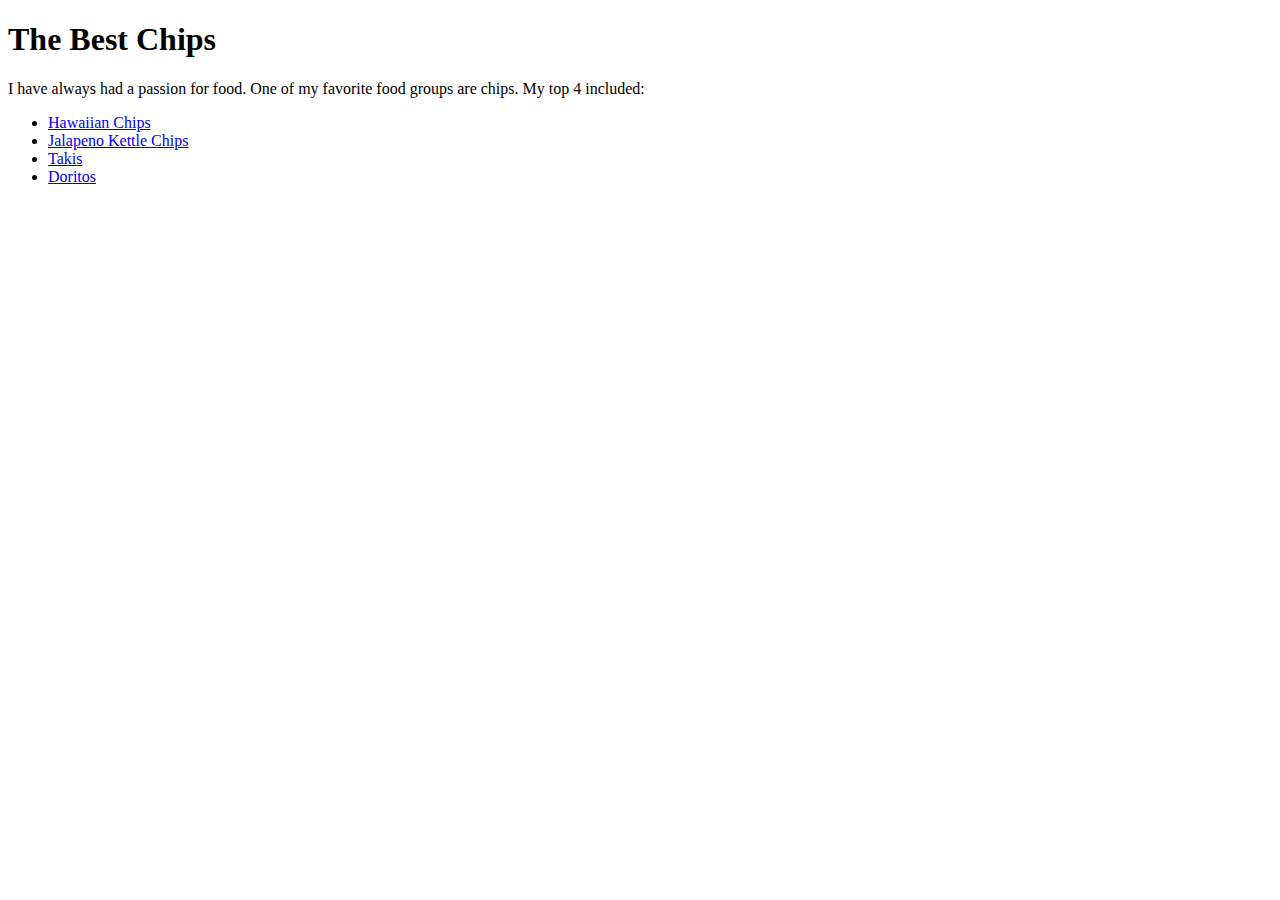
<file: index.html>
<!DOCTYPE html>
<html>
<head>
	<link href="style.css" type= "text/css" rel="stylesheet" />
<title>Noel's Favorite Chips</title>
</head>
<body>
<h1>The Best Chips</h1>
<p>I have always had a passion for food. One of my favorite food groups are chips. My top 4 included: </p>
<ul>
	<li><a href="Hawaiianchips.html">Hawaiian Chips</a></li>
	<li><a href="Jalapenokettlechips.html">Jalapeno Kettle Chips</a></li>
	<li><a href="Takis.html">Takis</a></li>
	<li><a href="Doritos.html">Doritos</a></li>
	</ul>
	<br>

</body>
</html>
</file>
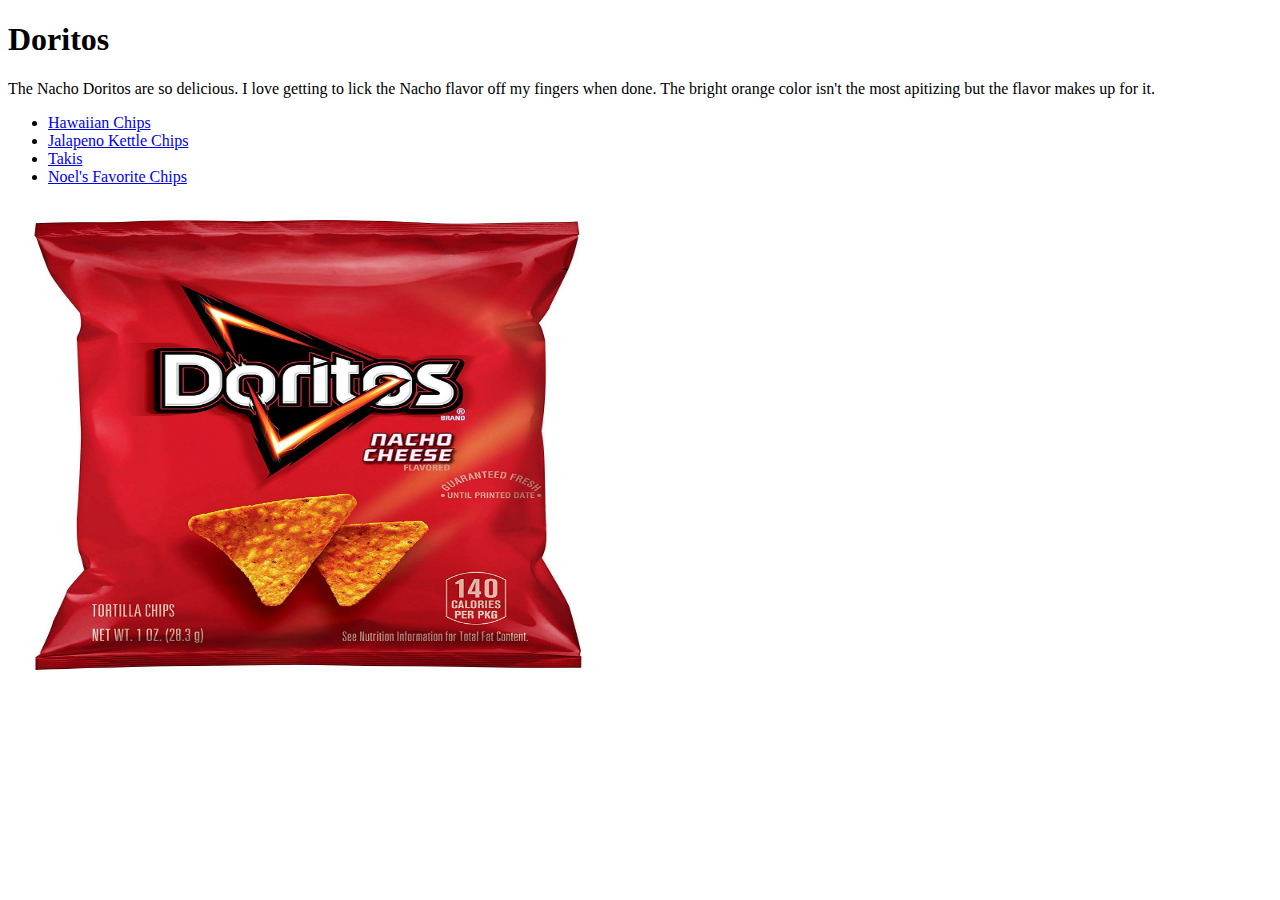
<file: Doritos.html>
<!DOCTYPE html>
<html>
<head>
	<link href="style.css" type= "text/css" rel="stylesheet"/>
<title>Doritos</title>
</head>
<body>
<h1>Doritos</h1>
<p>The Nacho Doritos are so delicious. I love getting to lick the Nacho flavor off my fingers when done. The bright orange color isn't the most apitizing but the flavor makes up for it.</p>
<ul>
	<li><a href="Hawaiianchips.html">Hawaiian Chips</a></li>
	<li><a href="Jalapenokettlechips.html">Jalapeno Kettle Chips</a></li>
	<li><a href="Takis.html">Takis</a></li>
	<li><a href="index.html">Noel's Favorite Chips</a></li>
	</ul>
	<br>
	<img src="doritos.jpeg" alt="Doritos" width="600" height="450"/>
</body>

</html>
</file>
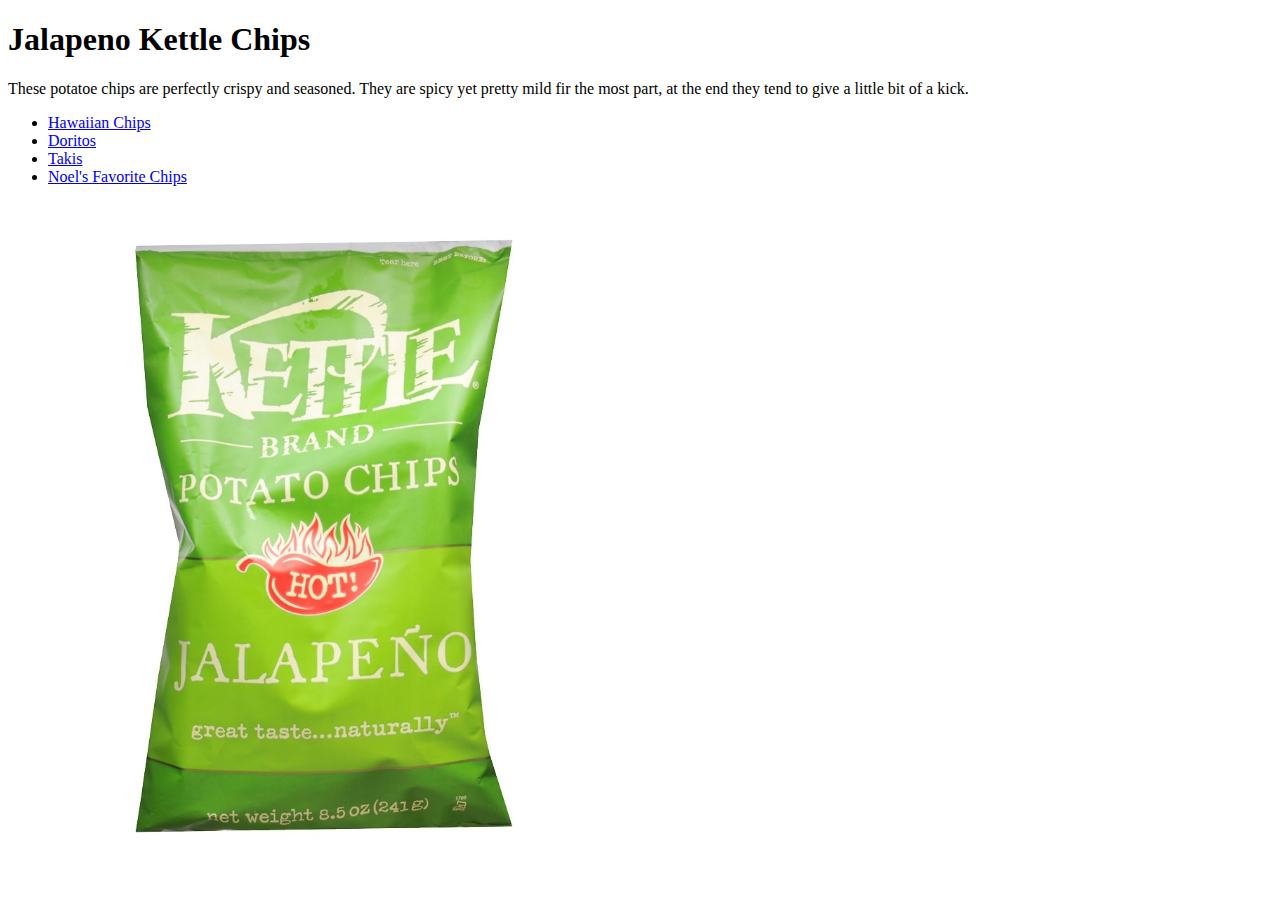
<file: Jalapenokettlechips.html>
<!DOCTYPE html>
<html>
<head>
	<link href="style.css" type= "text/css" rel="stylesheet" />
<title>Jalapeno Kettle Chips</title>
</head>
<body>
<h1>Jalapeno Kettle Chips</h1>
<p>These potatoe chips are perfectly crispy and seasoned. They are spicy yet pretty mild fir the most part, at the end they tend to give a little bit of a kick.</p>
	<ul>
	<li><a href="Hawaiianchips.html">Hawaiian Chips</a></li>
	<li><a href="Doritos.html">Doritos</a></li>
	<li><a href="Takis.htlm">Takis</a></li>
	<li><a href="index.html">Noel's Favorite Chips</a></li>
	</ul>
	<br>
<img src="jalapeno.jpeg" alt="jalepeno chips" width="50%" height="auto" />
</body>

</html>
</file>
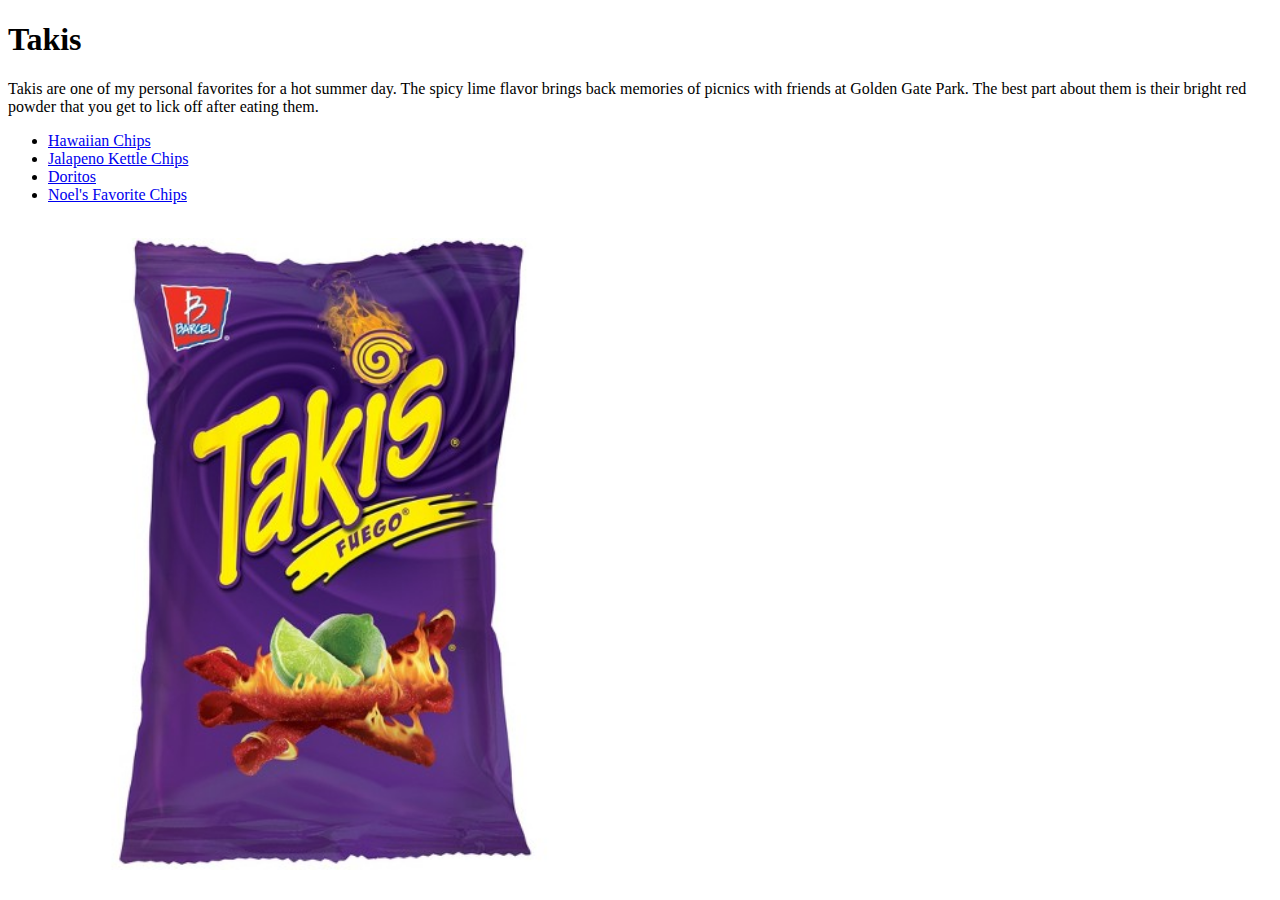
<file: Takis.html>
<!DOCTYPE html>
<html>
<head>
	<link href="style.css" type= "text/css" rel="stylesheet" />
<title>Takis</title>
</head>
<body>
<h1>Takis</h1>
<p>Takis are one of my personal favorites for a hot summer day. The spicy lime flavor brings back memories of picnics with friends at Golden Gate Park. The best part about them is their bright red powder that you get to lick off after eating them.        </p>
	<ul>
	<li><a href="Hawaiianchips.html">Hawaiian Chips</a></li>
	<li><a href="Jalapenokettlechips.html">Jalapeno Kettle Chips</a></li>
	<li><a href="Doritos.html">Doritos</a></li>
	<li><a href="index.html">Noel's Favorite Chips</a></li>
	</ul>
	<br>
<img src="takis.jpeg" alt="takis" width="50%" height="auto" />
</body>

</html>
</file>
<file: style.css>
ACE4AA

4F345A

5D4E6D

FF6542

DDDBF1
</file>
